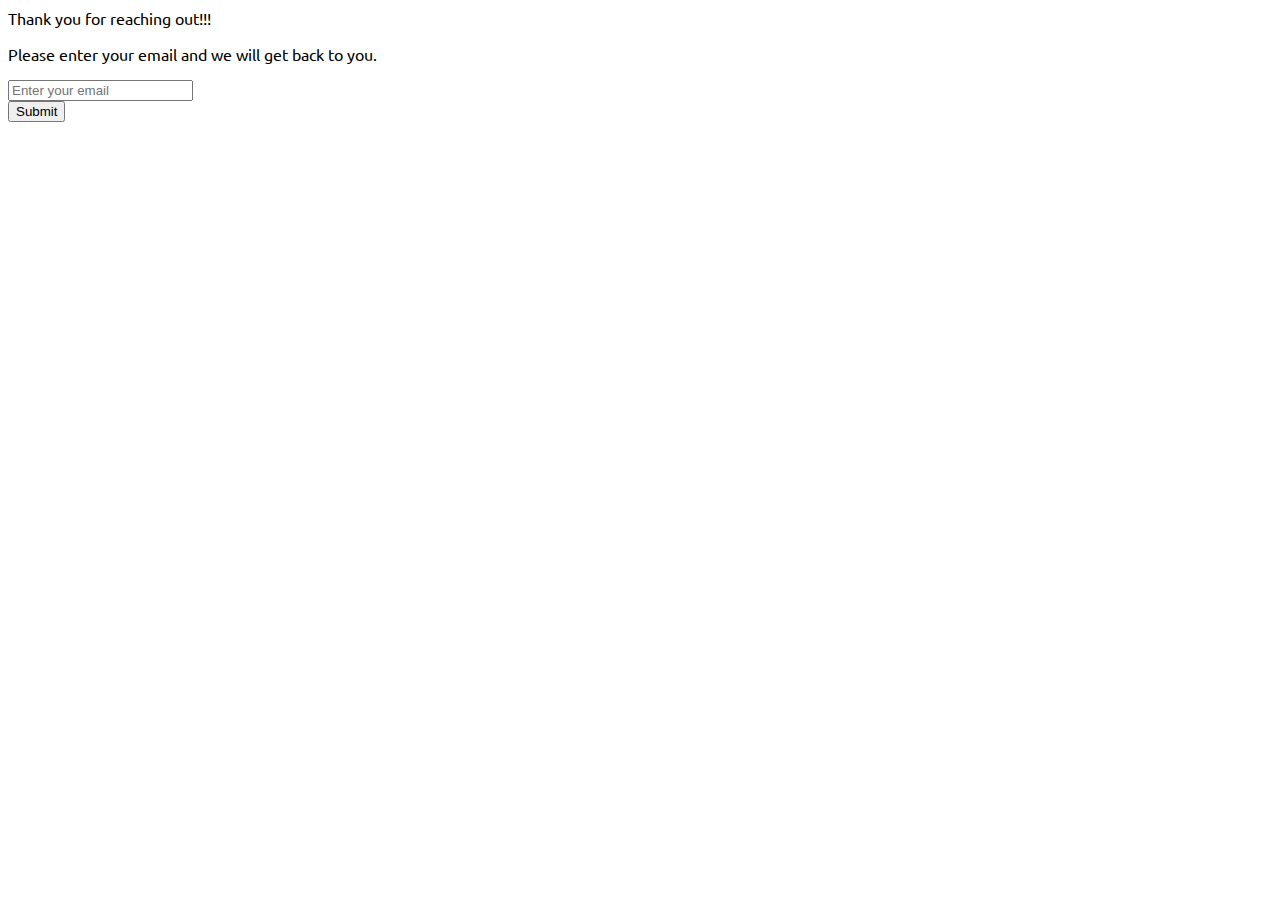
<file: contact.html>
<html>
    <div>
        <head>
            <title>Contact Us</title>
        </head>
        <header>
            <style>
                html {
                    font-family: 'Ubuntu', sans-serif;
                }
            </style>
        </header>
        <body>
            <link href="https://fonts.googleapis.com/css2?family=Ubuntu&display=swap" rel="stylesheet">
            <p>Thank you for reaching out!!!</p>
            <P>Please enter your email and we will get back to you.</P>
            <form action="E:\HTML\Hotel Booking Website\index.html" method="POST">
                <input type="email" placeholder="Enter your email" required/><br/>
                <button type="submit">Submit</button>
            </form>
        </body>
    </div>
</html>
</file>
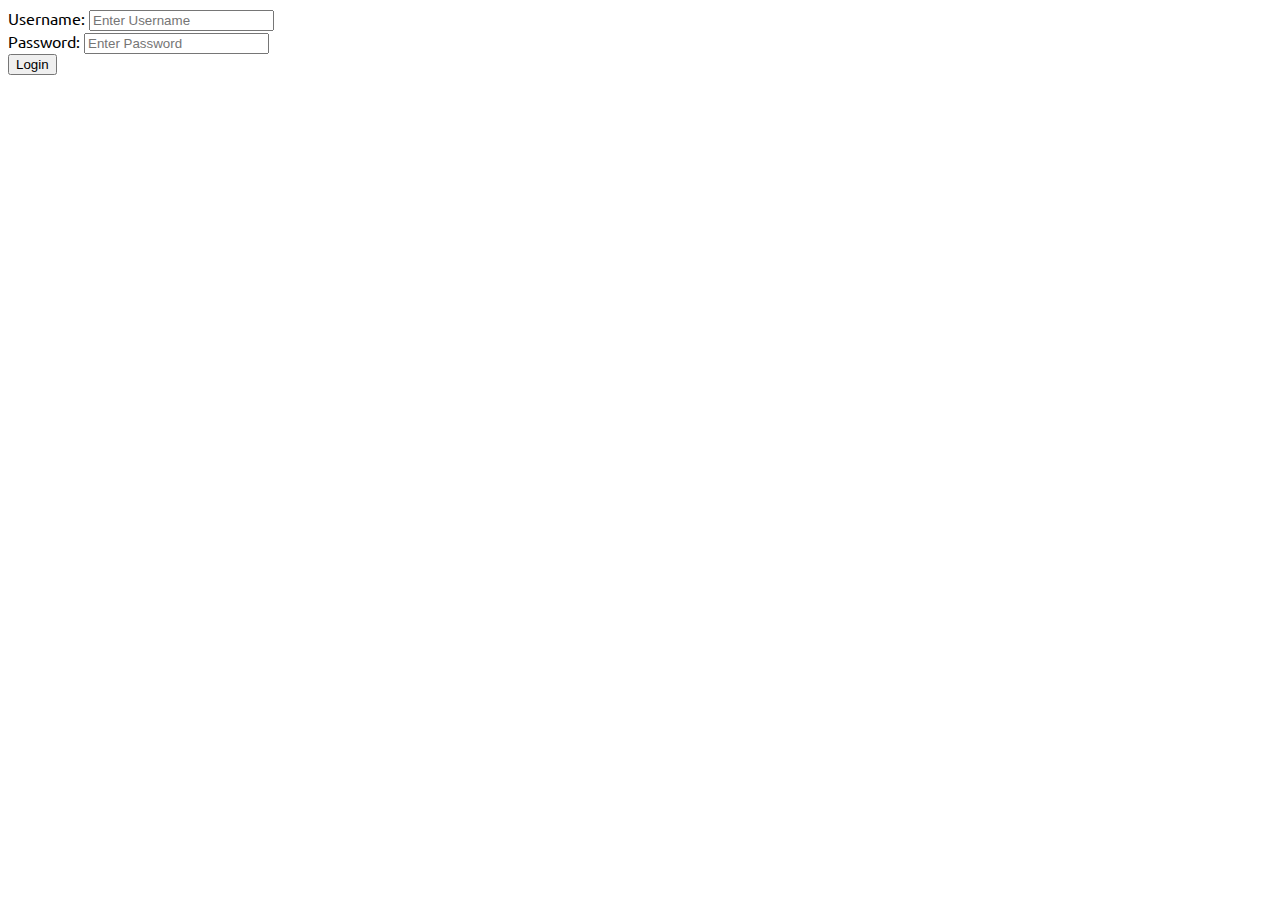
<file: login.html>
<html>
    <div>
        <head>
            <title>Login Page</title>
        </head>
        <header>
            <style>
                html {
                    font-family: 'Ubuntu', sans-serif;
                }
            </style>
        </header>
        <body>
            <link href="https://fonts.googleapis.com/css2?family=Ubuntu&display=swap" rel="stylesheet">
            <form action="E:\HTML\Hotel Booking Website\index.html" method="GET">
                <label for="username">Username:</label>
                <input type="text" id="username" placeholder="Enter Username" autocomplete="off" required/><br/>
                <label for="password">Password:</label>
                <input type="password" id="password" placeholder="Enter Password" autocomplete="off" required/><br/>
                <button type="submit">Login</button>
            </form>
        </body>
    </div>
</html>
</file>
